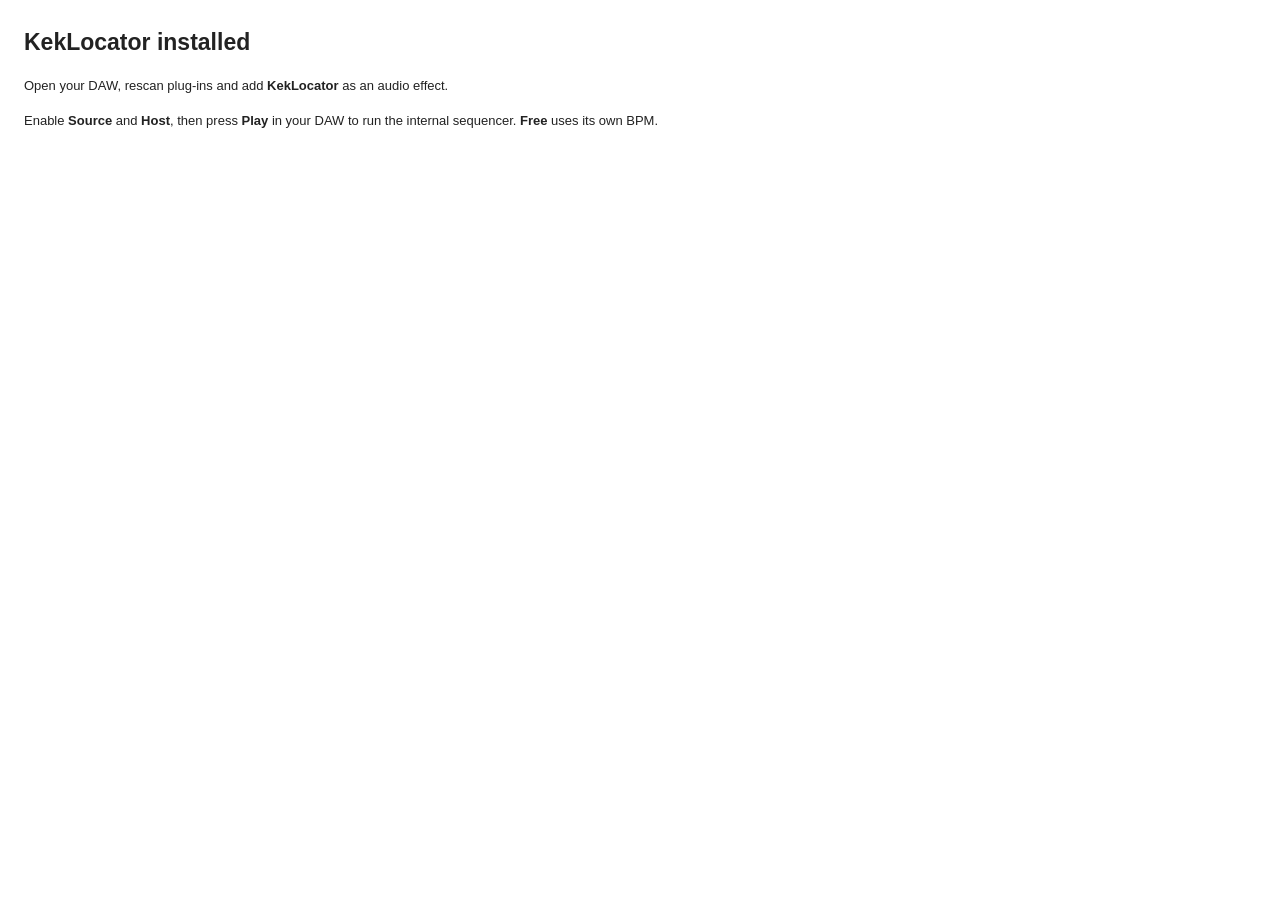
<file: plugins/installer/conclusion.html>
<!doctype html>
<html lang="en"><meta charset="utf-8"><style>
body{font:13px -apple-system,Helvetica,sans-serif;line-height:1.6;color:#222;margin:24px}h1{font-size:23px;font-weight:600}p{margin:14px 0}
</style><body>
<h1>KekLocator installed</h1>
<p>Open your DAW, rescan plug-ins and add <b>KekLocator</b> as an audio effect.</p>
<p>Enable <b>Source</b> and <b>Host</b>, then press <b>Play</b> in your DAW to run the internal sequencer. <b>Free</b> uses its own BPM.</p>
</body></html>
</file>
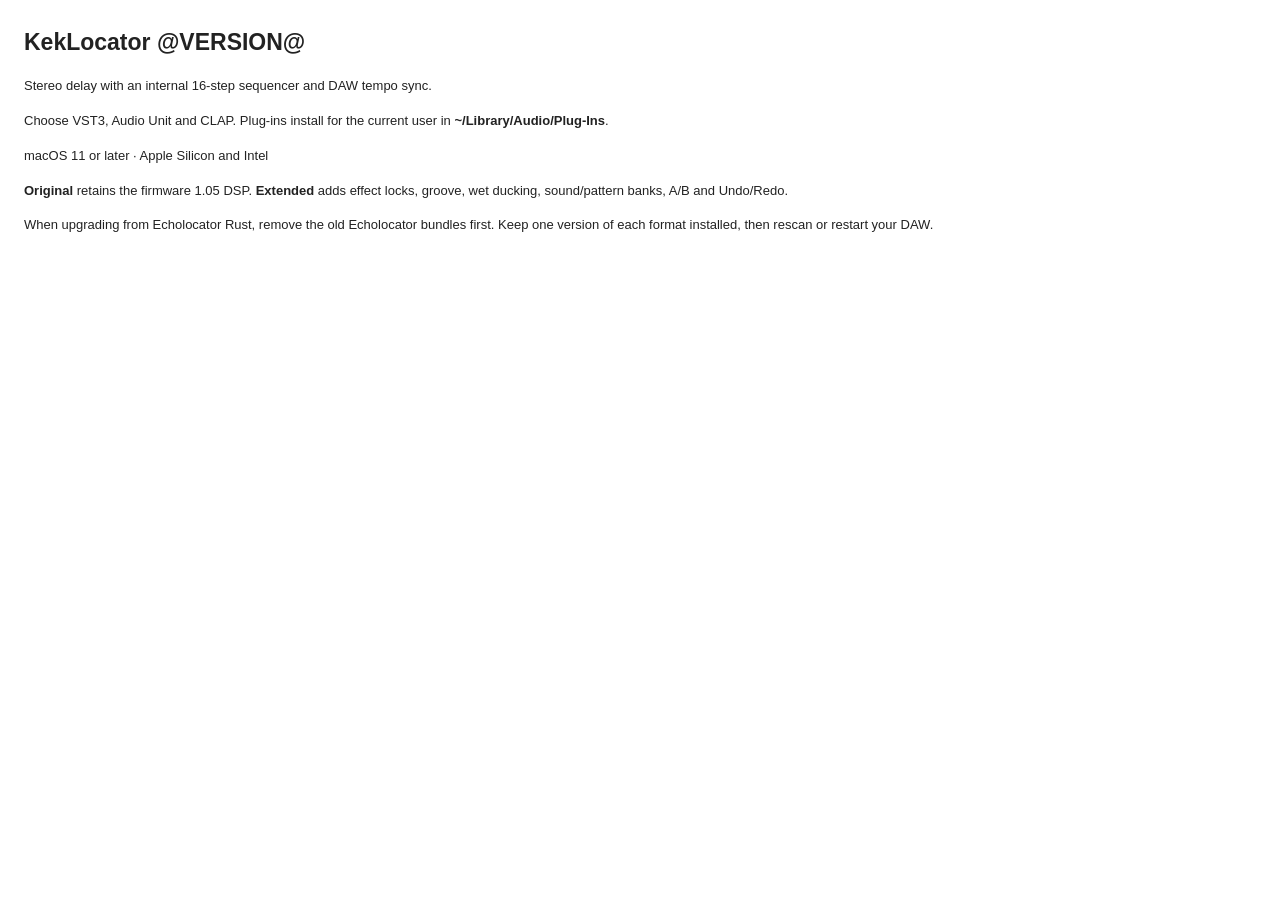
<file: plugins/installer/welcome.html>
<!doctype html>
<html lang="en"><meta charset="utf-8"><style>
body{font:13px -apple-system,Helvetica,sans-serif;line-height:1.6;color:#222;margin:24px}h1{font-size:23px;font-weight:600}p{margin:14px 0}
</style><body>
<h1>KekLocator @VERSION@</h1>
<p>Stereo delay with an internal 16-step sequencer and DAW tempo sync.</p>
<p>Choose VST3, Audio Unit and CLAP. Plug-ins install for the current user in <b>~/Library/Audio/Plug-Ins</b>.</p>
<p>macOS 11 or later · Apple Silicon and Intel</p>
<p><b>Original</b> retains the firmware 1.05 DSP. <b>Extended</b> adds effect locks, groove, wet ducking, sound/pattern banks, A/B and Undo/Redo.</p>
<p>When upgrading from Echolocator Rust, remove the old Echolocator bundles first. Keep one version of each format installed, then rescan or restart your DAW.</p>
</body></html>
</file>
